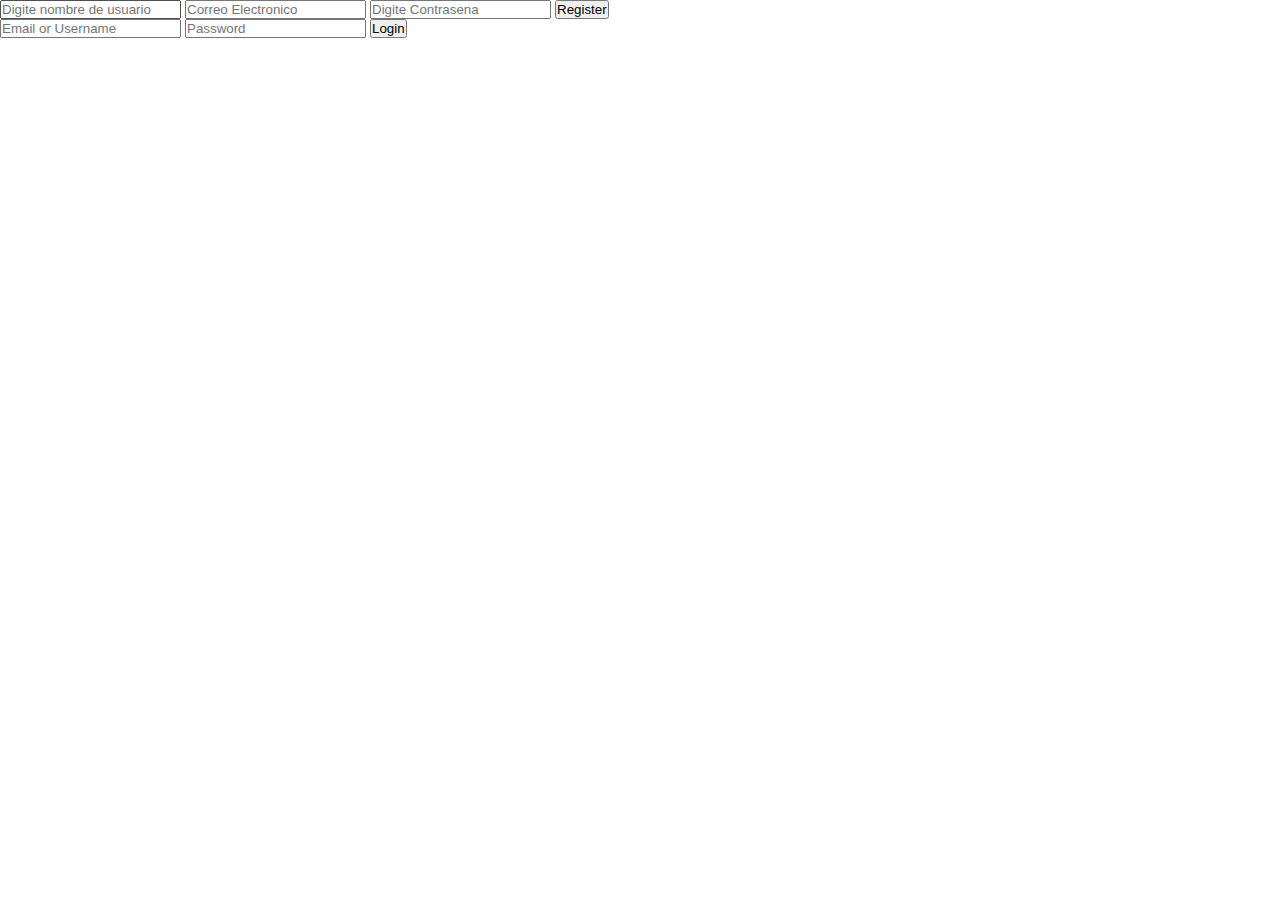
<file: formulario-registro/index.html>
<!DOCTYPE html>
<html lang="en">
<head>
    <meta charset="UTF-8">
    <meta name="viewport" content="width=device-width, initial-scale=1.0">
    <title>Document</title>
    <link rel="stylesheet" href="css/styles.css">
</head>
<body>
    <div class="fila">
        <div class="container">
            <form action="" id="register" class="form">
                <input type="text" placeholder="Digite nombre de usuario">
                <input type="email" placeholder="Correo Electronico">
                <input type="password" placeholder="Digite Contrasena">
                <button type="submit" id="registerButton">Register</button> 
            </form>


            <form action="post" id="login" class="form">
                <input type="text" placeholder="Email or Username">
                <input type="password" placeholder="Password">
                <button type="submit" id="loginButton">Login</button> 
            </form>

            <p id="errorMessage">Debe rellenar todos los campos</p>


            <script src="js/functions.js"></script>
        </div>
    </div>
</body>
</html>
</file>
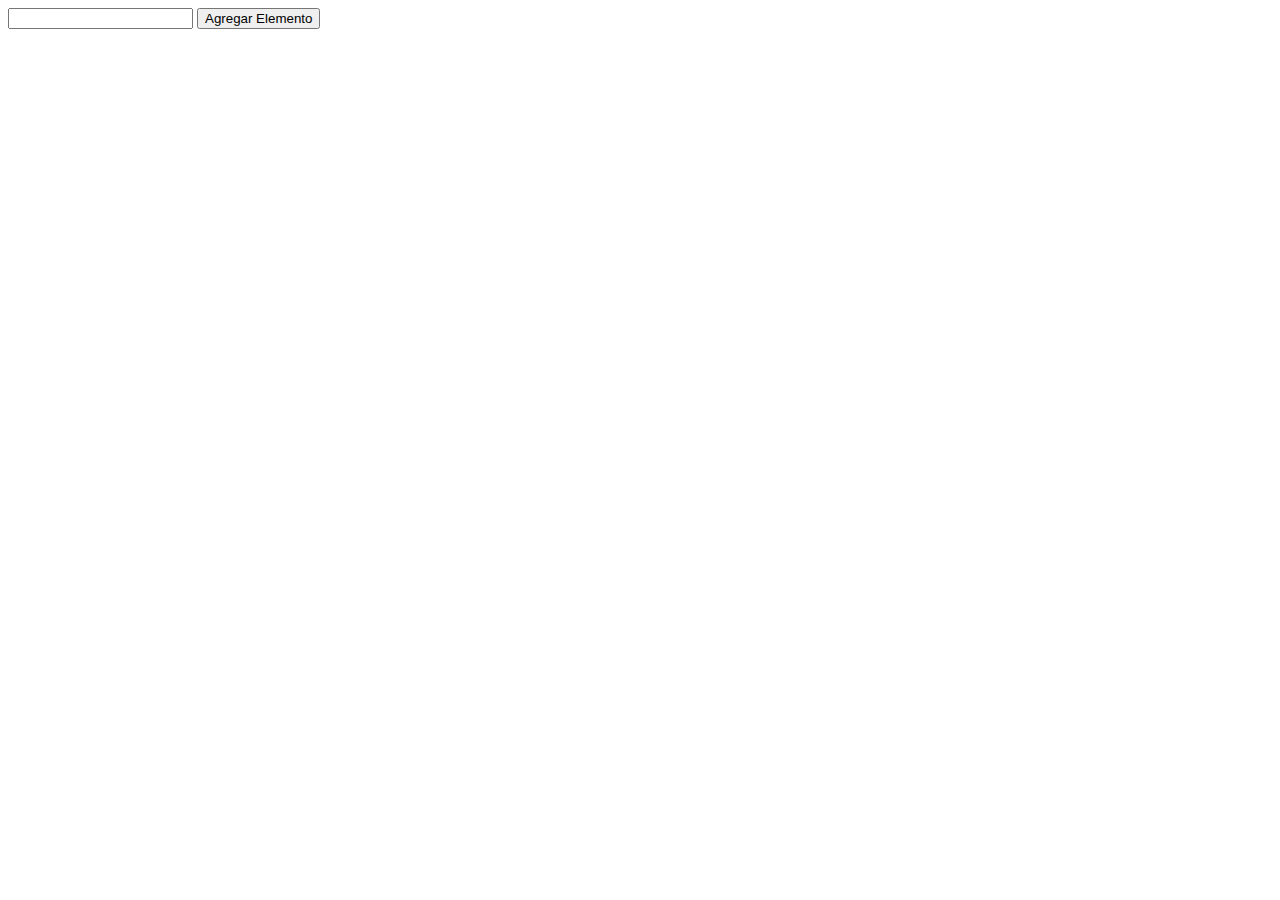
<file: lista-tareas/index.html>
<!DOCTYPE html>
<html lang="en">
<head>
    <meta charset="UTF-8">
    <meta name="viewport" content="width=device-width, initial-scale=1.0">
    <title>To Do List</title>
</head>
<body>

    <input type="text" id="text">
    <button id="addElement">Agregar Elemento</button>
    <ol id="list">
       
    </ol>



    <script src="js/functions.js"></script>
</body>
</html>
</file>
<file: formulario-registro/css/styles.css>
*{
    padding:0;
    margin:0;
    box-sizing: border-box;
}

p#errorMessage{
    display: none;
    color:red;
}
</file>
